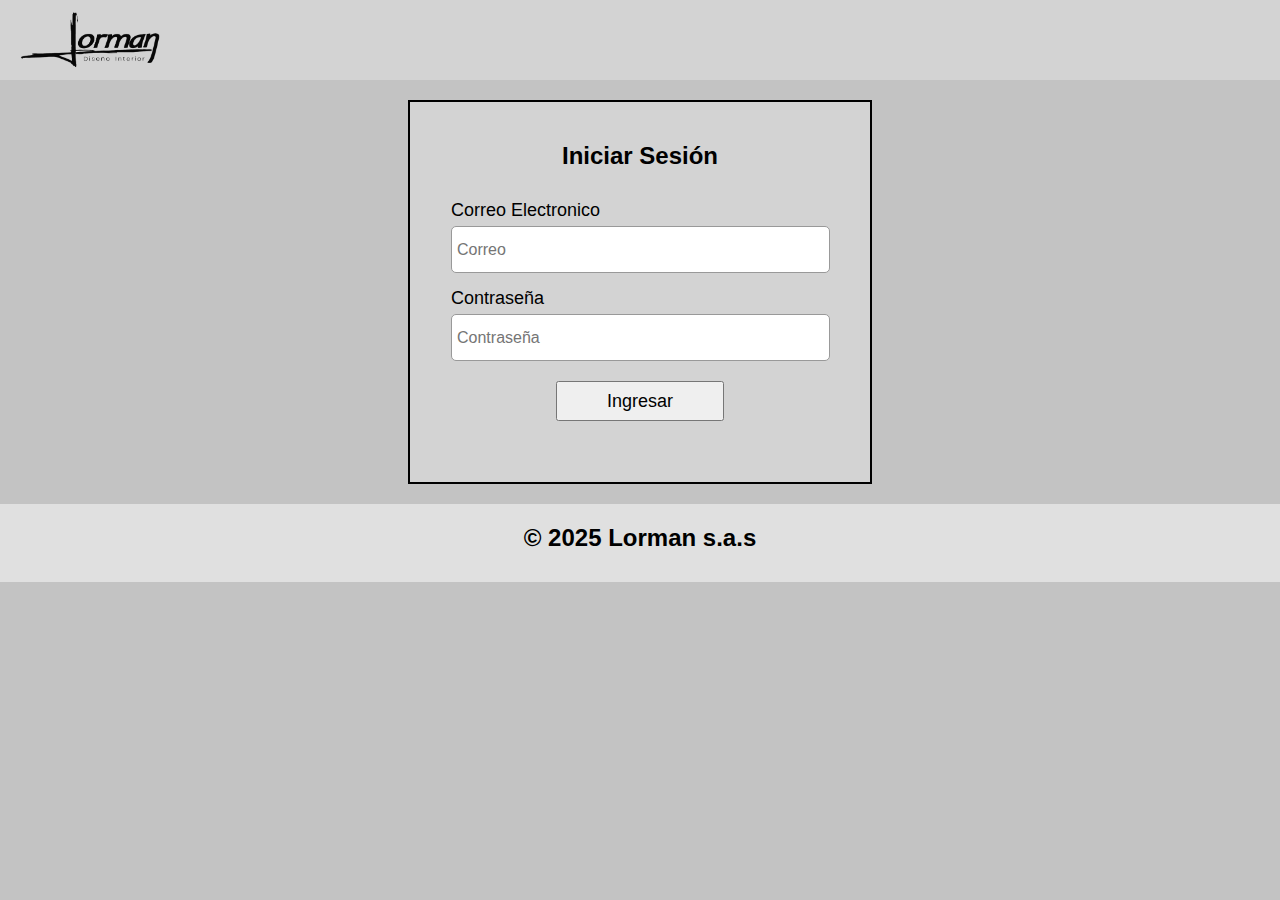
<file: mi_app/public/index.html>
<!DOCTYPE html>
<html lang="es">
<head>
    <meta charset="UTF-8">
    <title>Iniciar Sesión</title>
    <link rel="stylesheet" href="css/styles.css">
    <style>

        .main-container {
            margin: 20px auto;
            width: 420px;
            height: 340px;
            overflow-y: auto;
            background-color: #d3d3d3;
            padding: 20px;
            text-align: center; /* Centra el contenido */
        }

        h2 {
            font-size: 24px;
            margin-bottom: 30px;
        }

        form {
            display: flex;
            flex-direction: column;
            align-items: center;
            width: 100%;
        }

        .form-group {
            width: 90%; /* Asegura que los labels e inputs tengan el mismo ancho */
            text-align: left; /* Alinea el texto del label a la izquierda */
            margin-bottom: 15px;
        }

        label {
            font-size: 18px;
            display: block; /* Hace que el label ocupe todo el ancho disponible */
            margin-bottom: 5px; /* Espaciado entre el label y el input */
        }

        input {
            width: 97%; /* Ajusta los inputs al mismo ancho del form-group */
            height: 35px;
            font-size: 16px;
            padding: 5px;
            border-radius: 5px;
            border: 1px solid #999;
        }

        button {
            width: 40%;
            height: 40px;
            font-size: 18px;
            margin-top: 5px;
        }

        footer {
            width: 100%;
            height: 100%;
        }
    </style>
</head>
<body>
    <header>
        <div class="menu">
            <div class="logo-container">
                <img src="img/logo.png" alt="Logo" class="logo">
            </div>
        </div>
    </header>
    <div class="main-container">
        <h2>Iniciar Sesión</h2>
        <form id="loginForm">
            <div class="form-group">
                <label for="correo">Correo Electronico</label>
                <input type="email" id="correo" placeholder="Correo" required>
            </div>
    
            <div class="form-group">
                <label for="clave">Contraseña</label>
                <input type="password" id="clave" placeholder="Contraseña" required>
            </div>
    
            <button type="submit">Ingresar</button>
        </form>
    </div>
    <script src="js/login.js"></script>

</body>
<footer> <h2> © 2025 Lorman s.a.s </h2> 

</footer>
</html>
</file>
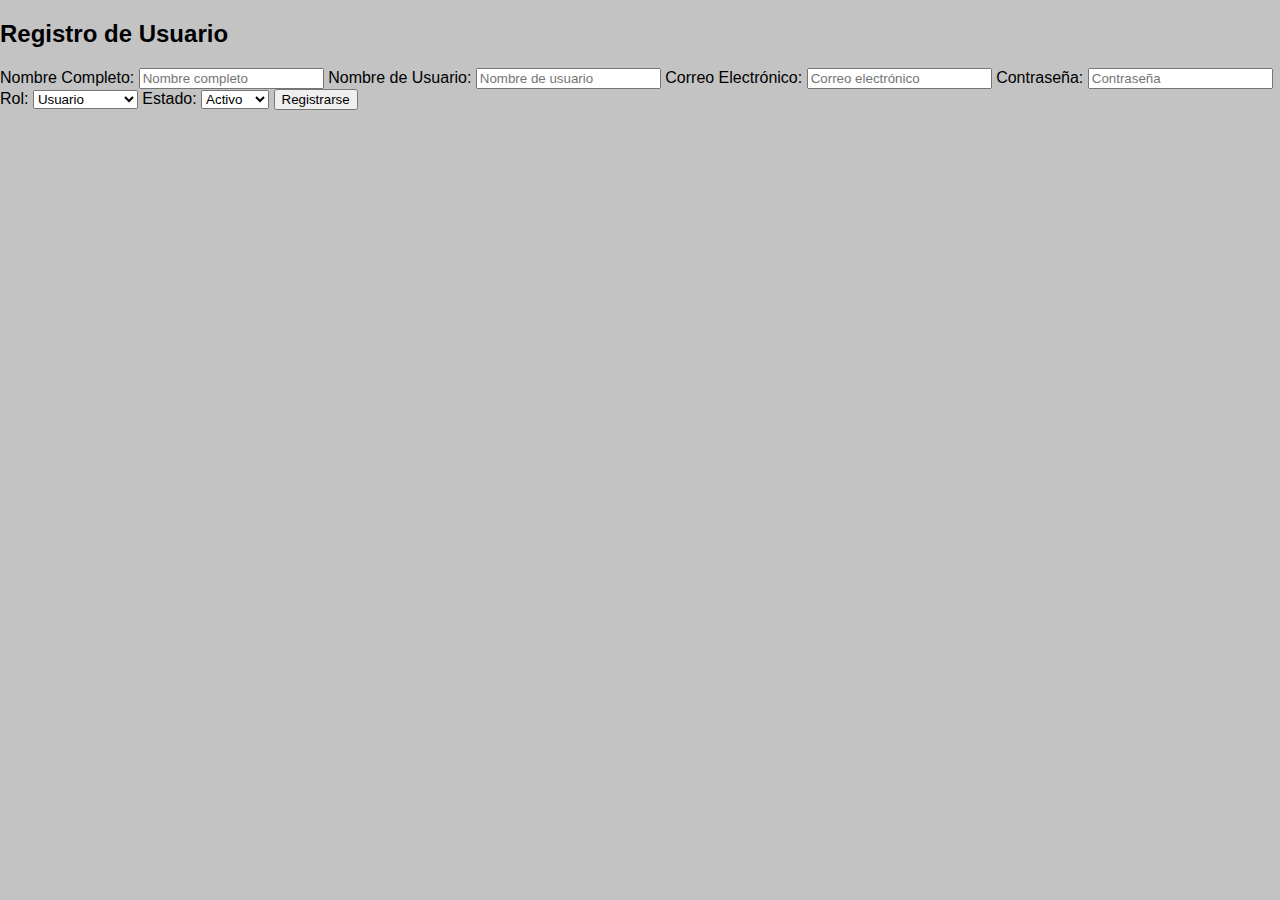
<file: mi_app/public/registro.html>
<!DOCTYPE html>
<html lang="es">
<head>
    <meta charset="UTF-8">
    <meta name="viewport" content="width=device-width, initial-scale=1.0">
    <title>Registro de Usuario</title>
    <link rel="stylesheet" href="css/styles.css">
</head>
<body>
    <h2>Registro de Usuario</h2>
    <form id="registroForm" method="POST">
        <label for="nombre">Nombre Completo:</label>
        <input type="text" id="nombre" name="nombre" placeholder="Nombre completo" maxlength="100" required>

        <label for="nombre_usuario">Nombre de Usuario:</label>
        <input type="text" id="nombre_usuario" name="nombre_usuario" placeholder="Nombre de usuario" maxlength="30" required>

        <label for="correo">Correo Electrónico:</label>
        <input type="email" id="correo" name="correo" placeholder="Correo electrónico" maxlength="100" required>

        <label for="clave">Contraseña:</label>
        <input type="password" id="clave" name="clave" placeholder="Contraseña" minlength="8" required>

        <label for="rol">Rol:</label>
        <select id="rol" name="rol">
            <option value="usuario">Usuario</option>
            <option value="admin">Administrador</option>
            <option value="cliente">Cliente</option>
        </select>

        <label for="estado">Estado:</label>
        <select id="estado" name="estado">
            <option value="1" selected>Activo</option>
            <option value="0">Inactivo</option>
        </select>

        <button type="submit">Registrarse</button>
    </form>
    <script src="js/registro.js"></script>
</body>
</html>
</file>
<file: mi_app/public/css/styles.css>
body {
    margin: 0;
    font-family: Arial, sans-serif;
    background-color: rgb(195,195,195);
    body {
    background-image: url('fondo.png');
    background-size: cover;  /* Ajusta la imagen al tamaño del viewport */
    background-repeat: no-repeat; /* Evita que se repita */
      }
      
}

header {
    background-color: #d3d3d3; /* Gris claro */
    padding: 10px 20px;
}

.menu {
    display: flex;
    align-items: center;
}

.logo-container {
    display: flex;
    align-items: center;
}

.logo {
    width: 140px;
    margin-right: 120px; /* Espacio de 150px después del logo */
}

nav {
    display: flex;
    align-items: center;
}

.link {
    display: flex;
    flex-direction: column;
    align-items: center;
    text-decoration: none;
    color: #333;
    margin-right: 70px; /* Espacio después de cada enlace */
    padding: 10px;
}

.icon {
    width: 37px; /* Ajusta el tamaño del icono según sea necesario */
    height: 37px; /* Ajusta la altura del icono según sea necesario */
    margin-bottom: 5px; /* Espacio entre la imagen y el título */
}

.title {
    font-size: 16px;
}

/* Estilo para el contenedor principal */
.main-container {
    border: 2px solid black; /* Borde negro alrededor del contenedor */
    margin: 20px auto;
    width: 80%;
    height: 400px; /* Ajusta la altura del contenedor */
    overflow-y: auto; /* Habilita el scroll vertical */
    background-color: #f0f0f0; /* Fondo gris claro */
    padding: 10px;
}

/* Acciones a la izquierda y con separación */
.acciones {
    display: flex;
    align-items: center;
    background-color: #f0f0f0; /* Color de fondo gris claro */
    padding: 10px;
    justify-content: flex-start; /* Alineación a la izquierda */
}

.acciones a {
    text-decoration: none;
    color: #333;
    font-size: 14px;
    display: flex;
    align-items: center;
    padding: 10px;
}

.acciones img {
    margin-left: 10px; /* Espacio entre el texto y el icono */
    vertical-align: middle; /* Alinea el icono con el texto */
}

/* Separador entre los enlaces */
.separator {
    border-left: 2px solid #333;
    height: 30px;
    margin: 15px;
}

/* Estilo para la tabla */
.container-fluid {
    margin: 20px auto;
    width: 100%;
}

.custom-table {
    width: 100%;
    border-collapse: collapse;
    background-color: white;
}

.custom-table th, .custom-table td {
    border: 1px solid black; /* Bordes negros en la tabla */
    padding: 10px;
    text-align: left;
}

.custom-table th {
    background-color: rgb(195, 195, 195);
}
h4 {
    
    font-size: 4rem;
    color: black;
    font-weight: bold;
    text-align: center;
    background-color: rgba(161, 157, 157, 0.7); /* Fondo semitransparente */
    padding: 15px 25px;
    border-radius: 10px;
    margin-top: 120px; /* Baja el texto */
    font-family: 'Arial', sans-serif;
  }
  footer {
    width: 100%;
    height: 100px; /* Ajusta la altura */
    display: flex;
    justify-content: center;
    align-items: center;
    color: black;
    font-size: 1.0rem;
    font-weight: bold;
    font-family: 'Arial', sans-serif;
    background-color: rgba(255, 255, 255, 0.479); /* Fondo blanco semitransparente */
    margin-top: auto; /* Lo empuja hacia abajo */
  }
</file>
